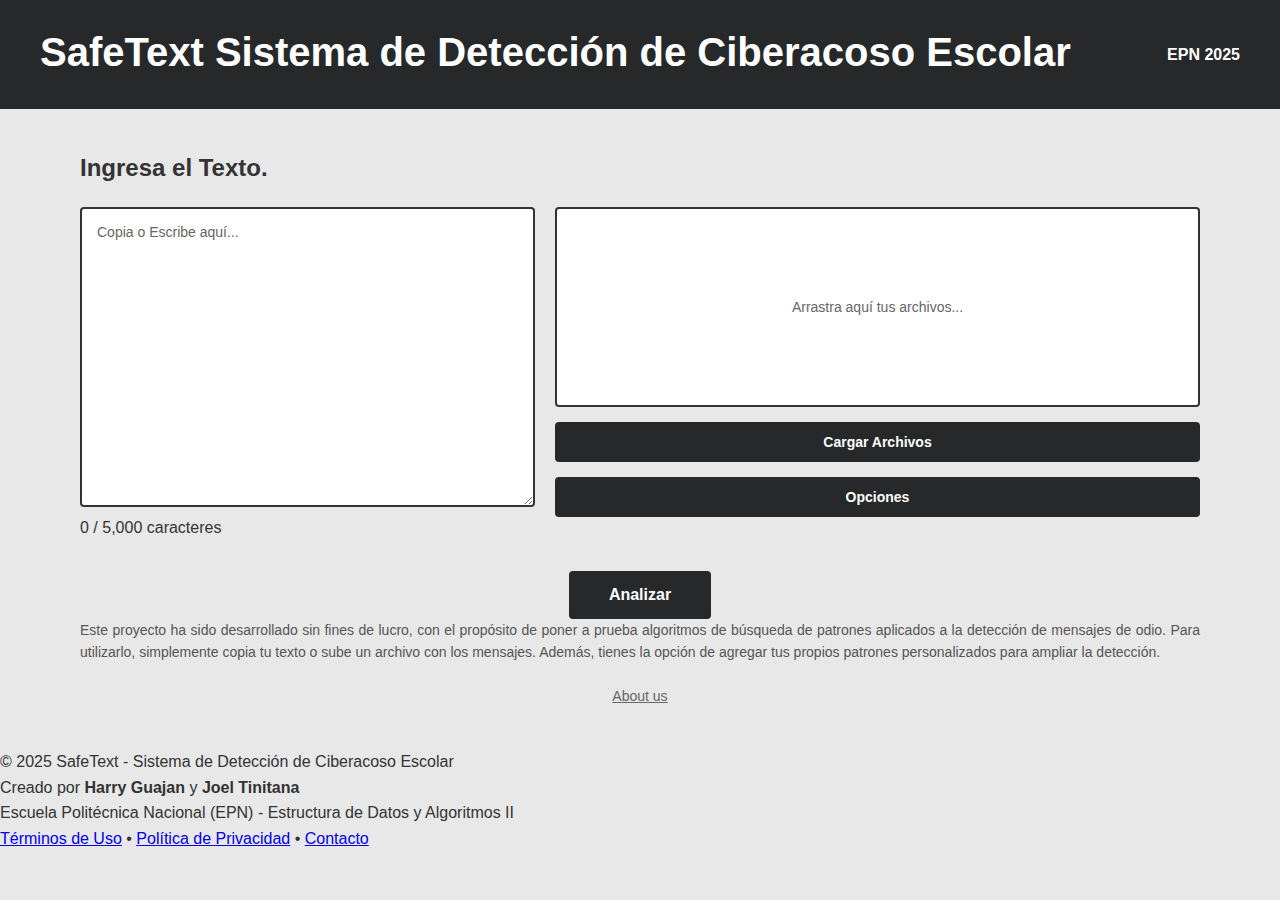
<file: templates/index.html>
<!DOCTYPE html>
<html lang="es">
<head>
    <meta charset="UTF-8">
    <meta name="viewport" content="width=device-width, initial-scale=1.0">
    <title>SafeText - Sistema de Detección de Ciberacoso Escolar</title>
    <link rel="stylesheet" href="../static/styles.css">
</head>
<body>
    <header>
        <div class="header-content">
            <h1>SafeText <span class="subtitle">Sistema de Detección de Ciberacoso Escolar</span></h1>
        </div>
        <div class="header-year">
            <span>EPN 2025</span>
        </div>
    </header>

    <main>
        <div class="main-container">
            <div class="input-section">
                <h3>Ingresa el Texto.</h3>
                
                <div class="text-input-container">
                    <div class="textarea-wrapper">
                        <textarea 
                            id="text-input" 
                            placeholder="Copia o Escribe aquí..."
                            rows="15"
                            cols="50"
                            maxlength="5000"
                        ></textarea>
                        <div class="character-counter">
                            <span id="char-count">0</span> / 5,000 caracteres
                        </div>
                    </div>
                    
                    <div class="file-upload-section">
                        <div class="file-drop-area" id="file-drop-area">
                            <p>Arrastra aquí tus archivos...</p>
                        </div>
                        
                        <button class="btn-secondary" id="upload-btn">Cargar Archivos</button>
                        <button class="btn-secondary" id="options-btn">Opciones</button>
                        
                        <input type="file" id="file-input" multiple accept=".txt,.doc,.docx" style="display: none;">
                    </div>
                </div>
                
                <button class="btn-primary" id="analyze-btn">Analizar</button>
            </div>
        </div>
        
        <!-- Sección de información del proyecto centrada -->
        <div class="project-info-section">
            <div class="project-description">
                <p>Este proyecto ha sido desarrollado sin fines de lucro, con el propósito de poner a prueba algoritmos de búsqueda de patrones aplicados a la detección de mensajes de odio. Para utilizarlo, simplemente copia tu texto o sube un archivo con los mensajes. Además, tienes la opción de agregar tus propios patrones personalizados para ampliar la detección.</p>
            </div>
            
            <div class="about-link">
                <a href="#" id="about-us">About us</a>
            </div>
        </div>
    </main>

    <!-- Pie de página -->
    <footer>
        <div class="footer-content">
            <p>&copy; 2025 SafeText - Sistema de Detección de Ciberacoso Escolar</p>
            <p>Creado por <strong>Harry Guajan</strong> y <strong>Joel Tinitana</strong></p>
            <p>Escuela Politécnica Nacional (EPN) - Estructura de Datos y Algoritmos II</p>
            <div class="footer-links">
                <a href="#" class="footer-link" id="terms-link">Términos de Uso</a>
                <span class="separator">•</span>
                <a href="#" class="footer-link" id="privacy-link">Política de Privacidad</a>
                <span class="separator">•</span>
                <a href="#" class="footer-link" id="contact-link">Contacto</a>
            </div>
        </div>
        <div class="footer-details" style="display: none;" id="terms-details">
            <p> Este sistema es totalmente libre de uso, pero se recomienda precaución al momento de gestionar patrones, ya que pueden incluir palabras fuertes o sensibles.</p>
        </div>
        <div class="footer-details" style="display: none;" id="privacy-details">
            <p> [Por definir]</p>
        </div>
        <div class="footer-details" style="display: none;" id="contact-details">
            <p> Harry Guajan: harry.gns@outlook.com | Joel Tinitana: joeltini2003@gmail.com</p>
        </div>
    </footer>

    <script>
        // Contador de caracteres
        const textInput = document.getElementById('text-input');
        const charCount = document.getElementById('char-count');
        
        function updateCharCount() {
            const currentLength = textInput.value.length;
            charCount.textContent = currentLength;
            
            // Cambiar color cuando se acerque al límite
            if (currentLength > 4500) {
                charCount.style.color = '#e74c3c';
            } else if (currentLength > 4000) {
                charCount.style.color = '#f39c12';
            } else {
                charCount.style.color = '#666';
            }
        }
        
        textInput.addEventListener('input', updateCharCount);
        textInput.addEventListener('paste', function() {
            setTimeout(updateCharCount, 10);
        });

        // Funcionalidad de los botones
        
        // Botón Analizar - lleva a resultados
        document.getElementById('analyze-btn').addEventListener('click', function() {
            const text = textInput.value.trim();
            
            if (!text) {
                alert('Por favor, ingrese algún texto para analizar');
                return;
            }
            
            // Guardar el texto en localStorage para usarlo en la página de resultados
            localStorage.setItem('analyzedText', text);
            
            // Redirigir a la página de resultados
            window.location.href = 'resultados.html';
        });

        // Botón Opciones - lleva a configuración
        document.getElementById('options-btn').addEventListener('click', function() {
            window.location.href = 'config.html';
        });

        // Botón Cargar Archivos
        document.getElementById('upload-btn').addEventListener('click', function() {
            document.getElementById('file-input').click();
        });

        // Manejar selección de archivos
        document.getElementById('file-input').addEventListener('change', function(event) {
            const files = event.target.files;
            
            if (files.length > 0) {
                const file = files[0];
                
                // Verificar si es un archivo de texto
                if (file.type === 'text/plain' || file.name.endsWith('.txt')) {
                    const reader = new FileReader();
                    
                    reader.onload = function(e) {
                        const content = e.target.result;
                        
                        // Verificar límite de caracteres
                        if (content.length > 5000) {
                            alert('El archivo es demasiado grande. El límite es de 5,000 caracteres.');
                            return;
                        }
                        
                        textInput.value = content;
                        updateCharCount();
                    };
                    
                    reader.readAsText(file);
                } else {
                    alert('Por favor, seleccione un archivo de texto (.txt)');
                }
            }
        });

        // Funcionalidad drag and drop
        const fileDropArea = document.getElementById('file-drop-area');

        fileDropArea.addEventListener('dragover', function(e) {
            e.preventDefault();
            fileDropArea.classList.add('dragover');
        });

        fileDropArea.addEventListener('dragleave', function(e) {
            e.preventDefault();
            fileDropArea.classList.remove('dragover');
        });

        fileDropArea.addEventListener('drop', function(e) {
            e.preventDefault();
            fileDropArea.classList.remove('dragover');
            
            const files = e.dataTransfer.files;
            
            if (files.length > 0) {
                const file = files[0];
                
                if (file.type === 'text/plain' || file.name.endsWith('.txt')) {
                    const reader = new FileReader();
                    
                    reader.onload = function(e) {
                        const content = e.target.result;
                        
                        if (content.length > 5000) {
                            alert('El archivo es demasiado grande. El límite es de 5,000 caracteres.');
                            return;
                        }
                        
                        textInput.value = content;
                        updateCharCount();
                    };
                    
                    reader.readAsText(file);
                } else {
                    alert('Por favor, arrastre un archivo de texto (.txt)');
                }
            }
        });

        // About us
        document.getElementById('about-us').addEventListener('click', function(e) {
            e.preventDefault();
            alert('SafeText - Sistema de Detección de Ciberacoso Escolar\n\nDesarrollado por Harry Guajan y Joel Tinitana\nEscuela Politécnica Nacional (EPN)\nEstructura de Datos y Algoritmos II\n\nEste sistema utiliza algoritmos avanzados de búsqueda de patrones para detectar y prevenir situaciones de ciberacoso en entornos educativos.');
        });

        document.getElementById('terms-link').addEventListener('click', function(e) {
            e.preventDefault();
            toggleDetails('terms-details');
        });

        document.getElementById('privacy-link').addEventListener('click', function(e) {
            e.preventDefault();
            toggleDetails('privacy-details');
        });

        document.getElementById('contact-link').addEventListener('click', function(e) {
            e.preventDefault();
            toggleDetails('contact-details');
        });

        function toggleDetails(id) {
            const allDetails = document.querySelectorAll('.footer-details');
            allDetails.forEach(detail => detail.style.display = 'none');

            const selectedDetail = document.getElementById(id);
            selectedDetail.style.display = 'block';
        }
    </script>
</body>
</html>
</file>
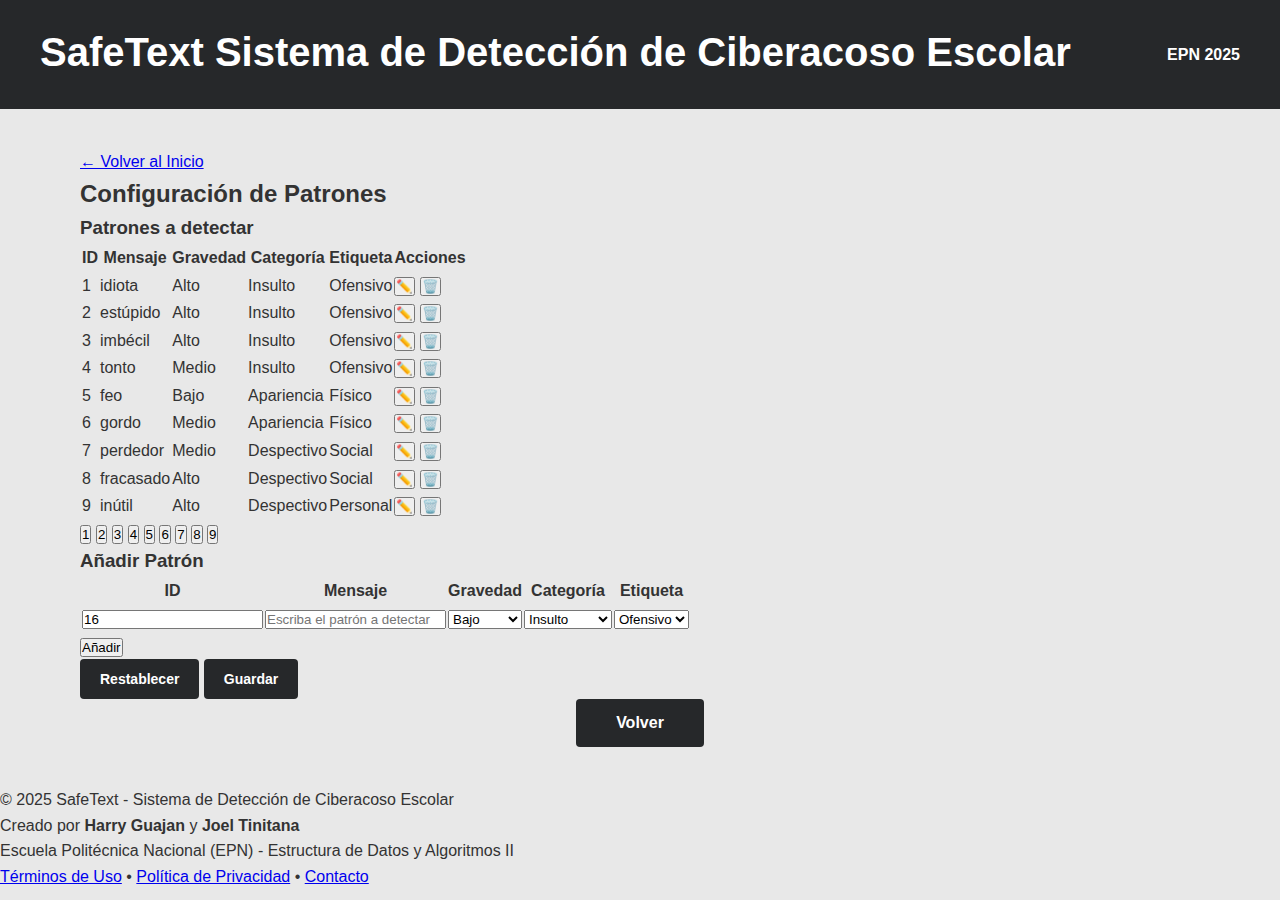
<file: templates/config.html>
<!DOCTYPE html>
<html lang="es">
<head>
    <meta charset="UTF-8">
    <meta name="viewport" content="width=device-width, initial-scale=1.0">
    <title>SafeText - Configuración de Patrones</title>
    <link rel="stylesheet" href="../static/styles.css">
</head>
<body>
    <header>
        <div class="header-content">
            <h1>SafeText <span class="subtitle">Sistema de Detección de Ciberacoso Escolar</span></h1>
        </div>
        <div class="header-year">
            <span>EPN 2025</span>
        </div>
    </header>

    <main>
        <div class="config-container">
            <!-- Navegación -->
            <div class="config-nav">
                <a href="index.html" class="btn-back">← Volver al Inicio</a>
                <h2>Configuración de Patrones</h2>
            </div>

            <!-- Sección de patrones a detectar -->
            <div class="patterns-section">
                <h3>Patrones a detectar</h3>
                
                <div class="table-container">
                    <table class="patterns-table" id="patterns-table">
                        <thead>
                            <tr>
                                <th>ID</th>
                                <th>Mensaje</th>
                                <th>Gravedad</th>
                                <th>Categoría</th>
                                <th>Etiqueta</th>
                                <th>Acciones</th>
                            </tr>
                        </thead>
                        <tbody id="patterns-tbody">
                            <!-- Los patrones se cargarán dinámicamente aquí -->
                        </tbody>
                    </table>
                </div>

                <!-- Paginación -->
                <div class="pagination" id="pagination">
                    <button class="pagination-btn" onclick="changePage(1)">1</button>
                    <button class="pagination-btn active" onclick="changePage(2)">2</button>
                    <button class="pagination-btn" onclick="changePage(3)">3</button>
                    <button class="pagination-btn" onclick="changePage(4)">4</button>
                    <button class="pagination-btn" onclick="changePage(5)">5</button>
                    <button class="pagination-btn" onclick="changePage(6)">6</button>
                    <button class="pagination-btn" onclick="changePage(7)">7</button>
                    <button class="pagination-btn" onclick="changePage(8)">8</button>
                    <button class="pagination-btn" onclick="changePage(9)">9</button>
                </div>
            </div>

            <!-- Sección para añadir patrón -->
            <div class="add-pattern-section">
                <h3>Añadir Patrón</h3>
                
                <div class="add-pattern-form">
                    <table class="add-pattern-table">
                        <thead>
                            <tr>
                                <th>ID</th>
                                <th>Mensaje</th>
                                <th>Gravedad</th>
                                <th>Categoría</th>
                                <th>Etiqueta</th>
                            </tr>
                        </thead>
                        <tbody>
                            <tr>
                                <td><input type="number" id="new-id" class="form-input" readonly></td>
                                <td><input type="text" id="new-mensaje" class="form-input" placeholder="Escriba el patrón a detectar"></td>
                                <td>
                                    <select id="new-gravedad" class="form-input">
                                        <option value="Bajo">Bajo</option>
                                        <option value="Medio">Medio</option>
                                        <option value="Alto">Alto</option>
                                        <option value="Muy Alto">Muy Alto</option>
                                    </select>
                                </td>
                                <td>
                                    <select id="new-categoria" class="form-input">
                                        <option value="Insulto">Insulto</option>
                                        <option value="Amenaza">Amenaza</option>
                                        <option value="Despectivo">Despectivo</option>
                                        <option value="Exclusión">Exclusión</option>
                                        <option value="Apariencia">Apariencia</option>
                                        <option value="Agresivo">Agresivo</option>
                                        <option value="Rechazo">Rechazo</option>
                                        <option value="Emocional">Emocional</option>
                                    </select>
                                </td>
                                <td>
                                    <select id="new-etiqueta" class="form-input">
                                        <option value="Ofensivo">Ofensivo</option>
                                        <option value="Físico">Físico</option>
                                        <option value="Social">Social</option>
                                        <option value="Personal">Personal</option>
                                        <option value="Violento">Violento</option>
                                        <option value="Verbal">Verbal</option>
                                        <option value="Negativo">Negativo</option>
                                    </select>
                                </td>
                            </tr>
                        </tbody>
                    </table>
                    
                    <div class="form-actions">
                        <button class="btn-add" id="add-pattern-btn">Añadir</button>
                    </div>
                </div>
            </div>

            <!-- Botones de acción -->
            <div class="config-actions">
                <button class="btn-secondary" id="reset-btn">Restablecer</button>
                <button class="btn-secondary" id="save-btn">Guardar</button>
                <button class="btn-primary" id="back-btn">Volver</button>
            </div>
        </div>
    </main>

    <!-- Pie de página -->
    <footer>
        <div class="footer-content">
            <p>&copy; 2025 SafeText - Sistema de Detección de Ciberacoso Escolar</p>
            <p>Creado por <strong>Harry Guajan</strong> y <strong>Joel Tinitana</strong></p>
            <p>Escuela Politécnica Nacional (EPN) - Estructura de Datos y Algoritmos II</p>
            <div class="footer-links">
                <a href="#" class="footer-link">Términos de Uso</a>
                <span class="separator">•</span>
                <a href="#" class="footer-link">Política de Privacidad</a>
                <span class="separator">•</span>
                <a href="#" class="footer-link">Contacto</a>
            </div>
        </div>
    </footer>

    <script>
        // Datos simulados basados en el CSV
        let patterns = [
            {id: 1, mensaje: "idiota", gravedad: "Alto", categoria: "Insulto", etiqueta: "Ofensivo"},
            {id: 2, mensaje: "estúpido", gravedad: "Alto", categoria: "Insulto", etiqueta: "Ofensivo"},
            {id: 3, mensaje: "imbécil", gravedad: "Alto", categoria: "Insulto", etiqueta: "Ofensivo"},
            {id: 4, mensaje: "tonto", gravedad: "Medio", categoria: "Insulto", etiqueta: "Ofensivo"},
            {id: 5, mensaje: "feo", gravedad: "Bajo", categoria: "Apariencia", etiqueta: "Físico"},
            {id: 6, mensaje: "gordo", gravedad: "Medio", categoria: "Apariencia", etiqueta: "Físico"},
            {id: 7, mensaje: "perdedor", gravedad: "Medio", categoria: "Despectivo", etiqueta: "Social"},
            {id: 8, mensaje: "fracasado", gravedad: "Alto", categoria: "Despectivo", etiqueta: "Social"},
            {id: 9, mensaje: "inútil", gravedad: "Alto", categoria: "Despectivo", etiqueta: "Personal"},
            {id: 10, mensaje: "nadie te quiere", gravedad: "Alto", categoria: "Exclusión", etiqueta: "Social"},
            {id: 11, mensaje: "vete a morir", gravedad: "Muy Alto", categoria: "Amenaza", etiqueta: "Violento"},
            {id: 12, mensaje: "te voy a pegar", gravedad: "Muy Alto", categoria: "Amenaza", etiqueta: "Físico"},
            {id: 13, mensaje: "cállate", gravedad: "Medio", categoria: "Agresivo", etiqueta: "Verbal"},
            {id: 14, mensaje: "déjame en paz", gravedad: "Bajo", categoria: "Rechazo", etiqueta: "Social"},
            {id: 15, mensaje: "no me hables", gravedad: "Bajo", categoria: "Rechazo", etiqueta: "Social"}
        ];

        let currentPage = 1;
        const patternsPerPage = 9;

        function loadPatterns() {
            const tbody = document.getElementById('patterns-tbody');
            tbody.innerHTML = '';
            
            const startIndex = (currentPage - 1) * patternsPerPage;
            const endIndex = startIndex + patternsPerPage;
            const patternsToShow = patterns.slice(startIndex, endIndex);
            
            patternsToShow.forEach(pattern => {
                const row = document.createElement('tr');
                row.innerHTML = `
                    <td>${pattern.id}</td>
                    <td>${pattern.mensaje}</td>
                    <td><span class="gravity-badge ${pattern.gravedad.toLowerCase().replace(' ', '-')}">${pattern.gravedad}</span></td>
                    <td>${pattern.categoria}</td>
                    <td>${pattern.etiqueta}</td>
                    <td>
                        <button class="btn-action edit-btn" onclick="editPattern(${pattern.id})">✏️</button>
                        <button class="btn-action delete-btn" onclick="deletePattern(${pattern.id})">🗑️</button>
                    </td>
                `;
                tbody.appendChild(row);
            });
            
            updateNewId();
        }

        function changePage(page) {
            currentPage = page;
            loadPatterns();
            updatePagination();
        }

        function updatePagination() {
            const paginationBtns = document.querySelectorAll('.pagination-btn');
            paginationBtns.forEach(btn => {
                btn.classList.remove('active');
                if (parseInt(btn.textContent) === currentPage) {
                    btn.classList.add('active');
                }
            });
        }

        function updateNewId() {
            const maxId = Math.max(...patterns.map(p => p.id));
            document.getElementById('new-id').value = maxId + 1;
        }

        function addPattern() {
            const mensaje = document.getElementById('new-mensaje').value.trim();
            const gravedad = document.getElementById('new-gravedad').value;
            const categoria = document.getElementById('new-categoria').value;
            const etiqueta = document.getElementById('new-etiqueta').value;
            
            if (!mensaje) {
                alert('Por favor, ingrese un mensaje para el patrón');
                return;
            }
            
            const newPattern = {
                id: parseInt(document.getElementById('new-id').value),
                mensaje: mensaje,
                gravedad: gravedad,
                categoria: categoria,
                etiqueta: etiqueta
            };
            
            patterns.push(newPattern);
            
            // Limpiar formulario
            document.getElementById('new-mensaje').value = '';
            document.getElementById('new-gravedad').selectedIndex = 0;
            document.getElementById('new-categoria').selectedIndex = 0;
            document.getElementById('new-etiqueta').selectedIndex = 0;
            
            loadPatterns();
            alert('Patrón añadido exitosamente');
        }

        function editPattern(id) {
            const pattern = patterns.find(p => p.id === id);
            if (pattern) {
                const newMessage = prompt('Editar mensaje:', pattern.mensaje);
                if (newMessage && newMessage.trim()) {
                    pattern.mensaje = newMessage.trim();
                    loadPatterns();
                    alert('Patrón actualizado');
                }
            }
        }

        function deletePattern(id) {
            if (confirm('¿Está seguro de que desea eliminar este patrón?')) {
                patterns = patterns.filter(p => p.id !== id);
                loadPatterns();
                alert('Patrón eliminado');
            }
        }

        function resetPatterns() {
            if (confirm('¿Está seguro de que desea restablecer todos los patrones?')) {
                location.reload();
            }
        }

        function savePatterns() {
            // Aquí iría la lógica para guardar en el CSV
            alert('Patrones guardados exitosamente');
        }

        // Event Listeners
        document.getElementById('add-pattern-btn').addEventListener('click', addPattern);
        document.getElementById('reset-btn').addEventListener('click', resetPatterns);
        document.getElementById('save-btn').addEventListener('click', savePatterns);
        document.getElementById('back-btn').addEventListener('click', () => {
            window.location.href = 'index.html';
        });

        // Cargar patrones al iniciar
        document.addEventListener('DOMContentLoaded', function() {
            loadPatterns();
            updatePagination();
        });
    </script>
</body>
</html>
</file>
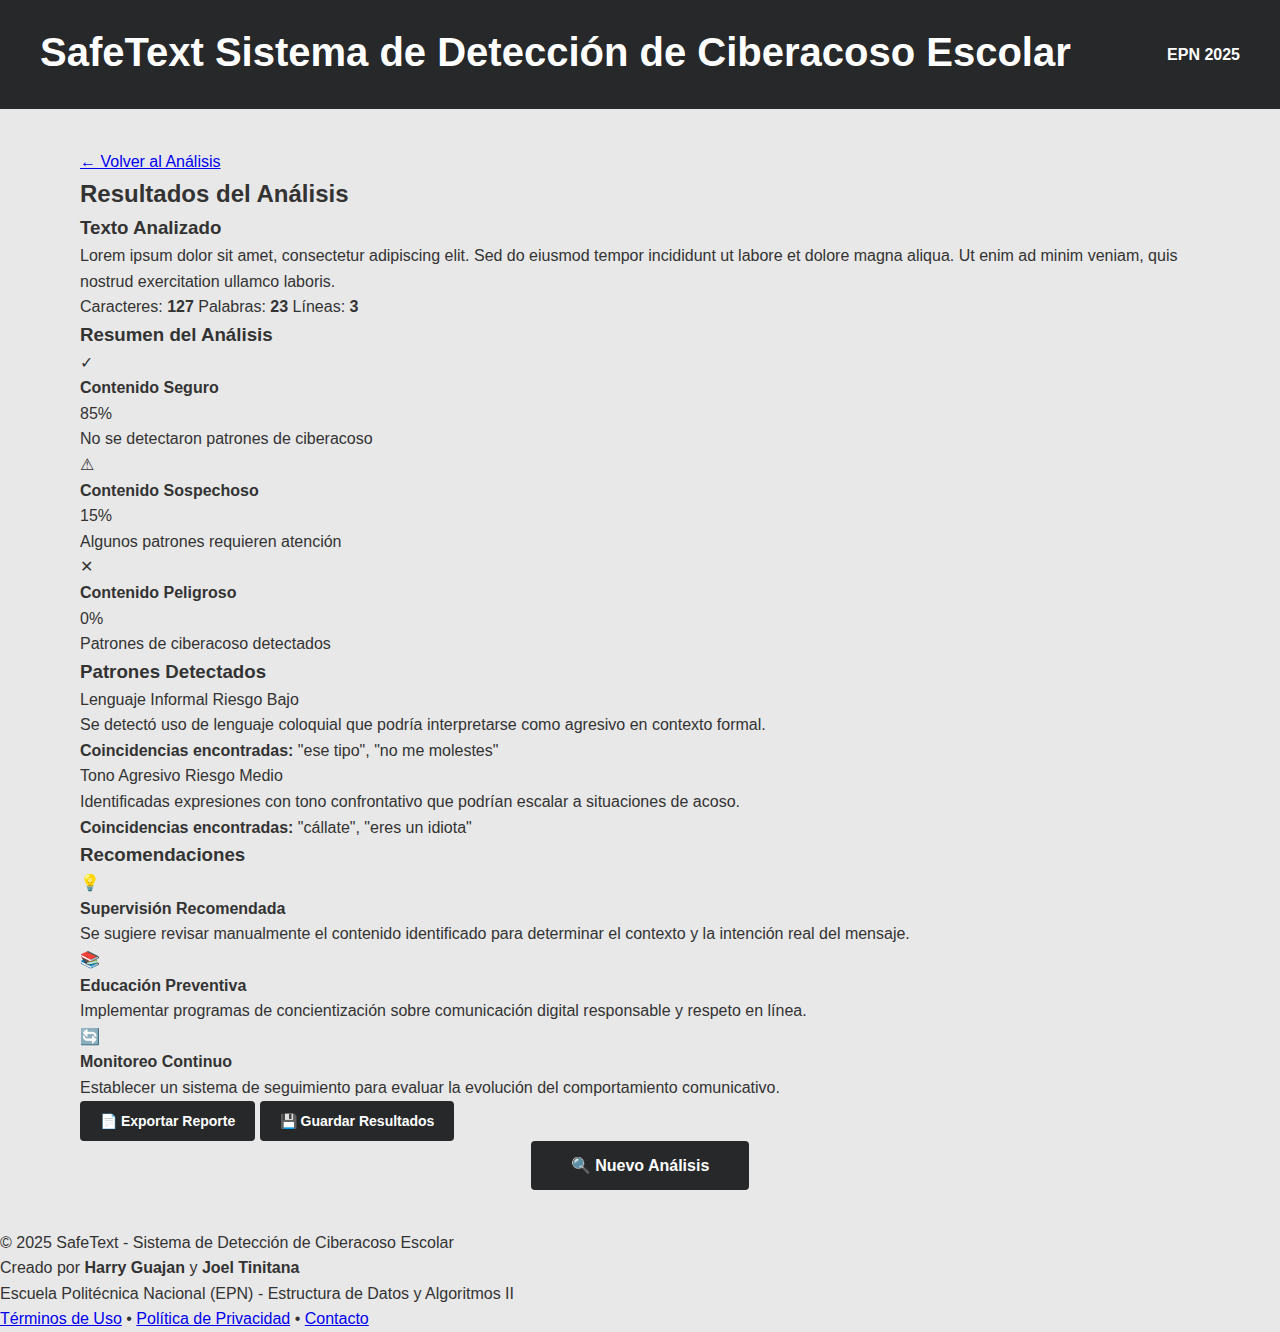
<file: templates/resultados.html>
<!DOCTYPE html>
<html lang="es">
<head>
    <meta charset="UTF-8">
    <meta name="viewport" content="width=device-width, initial-scale=1.0">
    <title>SafeText - Resultados del Análisis</title>
    <link rel="stylesheet" href="../static/styles.css">
</head>
<body>
    <header>
        <div class="header-content">
            <h1>SafeText <span class="subtitle">Sistema de Detección de Ciberacoso Escolar</span></h1>
        </div>
        <div class="header-year">
            <span>EPN 2025</span>
        </div>
    </header>

    <main>
        <div class="results-container">
            <!-- Sección de navegación -->
            <div class="results-nav">
                <a href="index.html" class="btn-back">← Volver al Análisis</a>
                <h2>Resultados del Análisis</h2>
            </div>

            <!-- Texto analizado -->
            <div class="analyzed-text-section">
                <h3>Texto Analizado</h3>
                <div class="analyzed-text-box">
                    <p id="analyzed-text">
                        <!-- El texto analizado se mostrará aquí -->
                        Lorem ipsum dolor sit amet, consectetur adipiscing elit. Sed do eiusmod tempor incididunt ut labore et dolore magna aliqua. Ut enim ad minim veniam, quis nostrud exercitation ullamco laboris.
                    </p>
                </div>
                <div class="text-stats">
                    <span class="stat-item">Caracteres: <strong id="char-count">127</strong></span>
                    <span class="stat-item">Palabras: <strong id="word-count">23</strong></span>
                    <span class="stat-item">Líneas: <strong id="line-count">3</strong></span>
                </div>
            </div>

            <!-- Resultados del análisis -->
            <div class="analysis-results">
                <div class="results-summary">
                    <h3>Resumen del Análisis</h3>
                    <div class="summary-cards">
                        <div class="summary-card safe">
                            <div class="card-icon">✓</div>
                            <div class="card-content">
                                <h4>Contenido Seguro</h4>
                                <p class="percentage" id="safe-percentage">85%</p>
                                <p class="description">No se detectaron patrones de ciberacoso</p>
                            </div>
                        </div>
                        
                        <div class="summary-card warning">
                            <div class="card-icon">⚠</div>
                            <div class="card-content">
                                <h4>Contenido Sospechoso</h4>
                                <p class="percentage" id="warning-percentage">15%</p>
                                <p class="description">Algunos patrones requieren atención</p>
                            </div>
                        </div>
                        
                        <div class="summary-card danger">
                            <div class="card-icon">✕</div>
                            <div class="card-content">
                                <h4>Contenido Peligroso</h4>
                                <p class="percentage" id="danger-percentage">0%</p>
                                <p class="description">Patrones de ciberacoso detectados</p>
                            </div>
                        </div>
                    </div>
                </div>

                <!-- Detalles de detección -->
                <div class="detection-details">
                    <h3>Patrones Detectados</h3>
                    <div class="patterns-list" id="patterns-list">
                        <!-- Los patrones detectados se mostrarán aquí dinámicamente -->
                        <div class="pattern-item low-risk">
                            <div class="pattern-header">
                                <span class="pattern-type">Lenguaje Informal</span>
                                <span class="risk-level">Riesgo Bajo</span>
                            </div>
                            <div class="pattern-description">
                                <p>Se detectó uso de lenguaje coloquial que podría interpretarse como agresivo en contexto formal.</p>
                                <div class="pattern-matches">
                                    <strong>Coincidencias encontradas:</strong>
                                    <span class="match-highlight">"ese tipo"</span>, 
                                    <span class="match-highlight">"no me molestes"</span>
                                </div>
                            </div>
                        </div>
                        
                        <div class="pattern-item medium-risk">
                            <div class="pattern-header">
                                <span class="pattern-type">Tono Agresivo</span>
                                <span class="risk-level">Riesgo Medio</span>
                            </div>
                            <div class="pattern-description">
                                <p>Identificadas expresiones con tono confrontativo que podrían escalar a situaciones de acoso.</p>
                                <div class="pattern-matches">
                                    <strong>Coincidencias encontradas:</strong>
                                    <span class="match-highlight">"cállate"</span>, 
                                    <span class="match-highlight">"eres un idiota"</span>
                                </div>
                            </div>
                        </div>
                    </div>
                </div>

                <!-- Recomendaciones -->
                <div class="recommendations">
                    <h3>Recomendaciones</h3>
                    <div class="recommendation-list">
                        <div class="recommendation-item">
                            <div class="rec-icon">💡</div>
                            <div class="rec-content">
                                <h4>Supervisión Recomendada</h4>
                                <p>Se sugiere revisar manualmente el contenido identificado para determinar el contexto y la intención real del mensaje.</p>
                            </div>
                        </div>
                        
                        <div class="recommendation-item">
                            <div class="rec-icon">📚</div>
                            <div class="rec-content">
                                <h4>Educación Preventiva</h4>
                                <p>Implementar programas de concientización sobre comunicación digital responsable y respeto en línea.</p>
                            </div>
                        </div>
                        
                        <div class="recommendation-item">
                            <div class="rec-icon">🔄</div>
                            <div class="rec-content">
                                <h4>Monitoreo Continuo</h4>
                                <p>Establecer un sistema de seguimiento para evaluar la evolución del comportamiento comunicativo.</p>
                            </div>
                        </div>
                    </div>
                </div>
            </div>

            <!-- Acciones -->
            <div class="results-actions">
                <button class="btn-secondary" id="export-report">📄 Exportar Reporte</button>
                <button class="btn-secondary" id="save-results">💾 Guardar Resultados</button>
                <button class="btn-primary" id="new-analysis">🔍 Nuevo Análisis</button>
            </div>
        </div>
    </main>

    <!-- Pie de página -->
    <footer>
        <div class="footer-content">
            <p>&copy; 2025 SafeText - Sistema de Detección de Ciberacoso Escolar</p>
            <p>Creado por <strong>Harry Guajan</strong> y <strong>Joel Tinitana</strong></p>
            <p>Escuela Politécnica Nacional (EPN) - Estructura de Datos y Algoritmos II</p>
            <div class="footer-links">
                <a href="#" class="footer-link">Términos de Uso</a>
                <span class="separator">•</span>
                <a href="#" class="footer-link">Política de Privacidad</a>
                <span class="separator">•</span>
                <a href="#" class="footer-link">Contacto</a>
            </div>
        </div>
    </footer>

    <script>
        // Funcionalidad para los botones de acción
        document.getElementById('new-analysis').addEventListener('click', function() {
            window.location.href = 'index.html';
        });
        
        document.getElementById('export-report').addEventListener('click', function() {
            // Funcionalidad para exportar reporte
            alert('Funcionalidad de exportación en desarrollo');
        });
        
        document.getElementById('save-results').addEventListener('click', function() {
            // Funcionalidad para guardar resultados
            alert('Resultados guardados exitosamente');
        });
        
        // Animación de entrada para las tarjetas
        document.addEventListener('DOMContentLoaded', function() {
            const cards = document.querySelectorAll('.summary-card, .pattern-item, .recommendation-item');
            cards.forEach((card, index) => {
                setTimeout(() => {
                    card.style.opacity = '1';
                    card.style.transform = 'translateY(0)';
                }, index * 100);
            });
        });
    </script>
</body>
</html>
</file>
<file: static/styles.css>
* {
    margin: 0;
    padding: 0;
    box-sizing: border-box;
}

body {
    font-family: Arial, sans-serif;
    background-color: #e8e8e8;
    color: #333;
    line-height: 1.6;
}

header {
    background-color: #26282a;
    color: white;
    padding: 20px 40px;
    display: flex;
    justify-content: space-between;
    align-items: center;
}

.header-content h1 {
    font-size: 2.5rem;
    font-weight: bold;
    margin-bottom: 5px;
}

.header-content h2 {
    font-size: 1.2rem;
    font-weight: normal;
    opacity: 0.9;
}

.header-year {
    font-size: 1rem;
    font-weight: bold;
}

main {
    padding: 40px;
    max-width: 1200px;
    margin: 0 auto;
}

.main-container {
    display: flex;
    gap: 40px;
    align-items: flex-start;
}

.input-section {
    flex: 2;
}

.input-section h3 {
    font-size: 1.5rem;
    margin-bottom: 20px;
    color: #333;
}

.text-input-container {
    display: flex;
    gap: 20px;
    margin-bottom: 30px;
}

#text-input {
    flex: 1;
    padding: 15px;
    border: 2px solid #333;
    border-radius: 4px;
    font-size: 14px;
    font-family: inherit;
    resize: vertical;
    background-color: white;
    min-height: 300px;
}

#text-input::placeholder {
    color: #666;
}

.file-upload-section {
    flex: 1;
    display: flex;
    flex-direction: column;
    gap: 15px;
}

.file-drop-area {
    border: 2px solid #333;
    border-radius: 4px;
    padding: 20px;
    text-align: center;
    background-color: white;
    min-height: 200px;
    display: flex;
    align-items: center;
    justify-content: center;
    cursor: pointer;
    transition: background-color 0.3s ease;
}

.file-drop-area:hover {
    background-color: #f5f5f5;
}

.file-drop-area p {
    color: #666;
    font-size: 14px;
}

.btn-secondary {
    background-color: #26282a;
    color: white;
    border: none;
    padding: 12px 20px;
    border-radius: 4px;
    cursor: pointer;
    font-size: 14px;
    font-weight: bold;
    transition: background-color 0.3s ease;
}

.btn-secondary:hover {
    background-color: #555;
}

.btn-primary {
    background-color: #26282a;
    color: white;
    border: none;
    padding: 15px 40px;
    border-radius: 4px;
    cursor: pointer;
    font-size: 16px;
    font-weight: bold;
    transition: background-color 0.3s ease;
    display: block;
    margin: 0 auto;
}

.btn-primary:hover {
    background-color: #555;
}

.info-section {
    flex: 1;
    padding-left: 20px;
}

.project-description {
    background-color: transparent;
    margin-bottom: 20px;
}

.project-description p {
    font-size: 14px;
    line-height: 1.6;
    color: #555;
    text-align: justify;
}

.about-link {
    text-align: center;
}

.about-link a {
    color: #666;
    text-decoration: underline;
    font-size: 14px;
    transition: color 0.3s ease;
}

.about-link a:hover {
    color: #333;
}

/* Responsive design */
@media (max-width: 768px) {
    header {
        padding: 15px 20px;
        flex-direction: column;
        text-align: center;
        gap: 10px;
    }
    
    .header-content h1 {
        font-size: 2rem;
    }
    
    .header-content h2 {
        font-size: 1rem;
    }
    
    main {
        padding: 20px;
    }
    
    .main-container {
        flex-direction: column;
        gap: 30px;
    }
    
    .text-input-container {
        flex-direction: column;
    }
    
    .info-section {
        padding-left: 0;
    }
}

/* File drag and drop styling */
.file-drop-area.dragover {
    background-color: #f0f0f0;
    border-color: #666;
}

/* Focus states for accessibility */
#text-input:focus,
.file-drop-area:focus,
.btn-secondary:focus,
.btn-primary:focus {
    outline: 2px solid #666;
    outline-offset: 2px;
}
</file>
